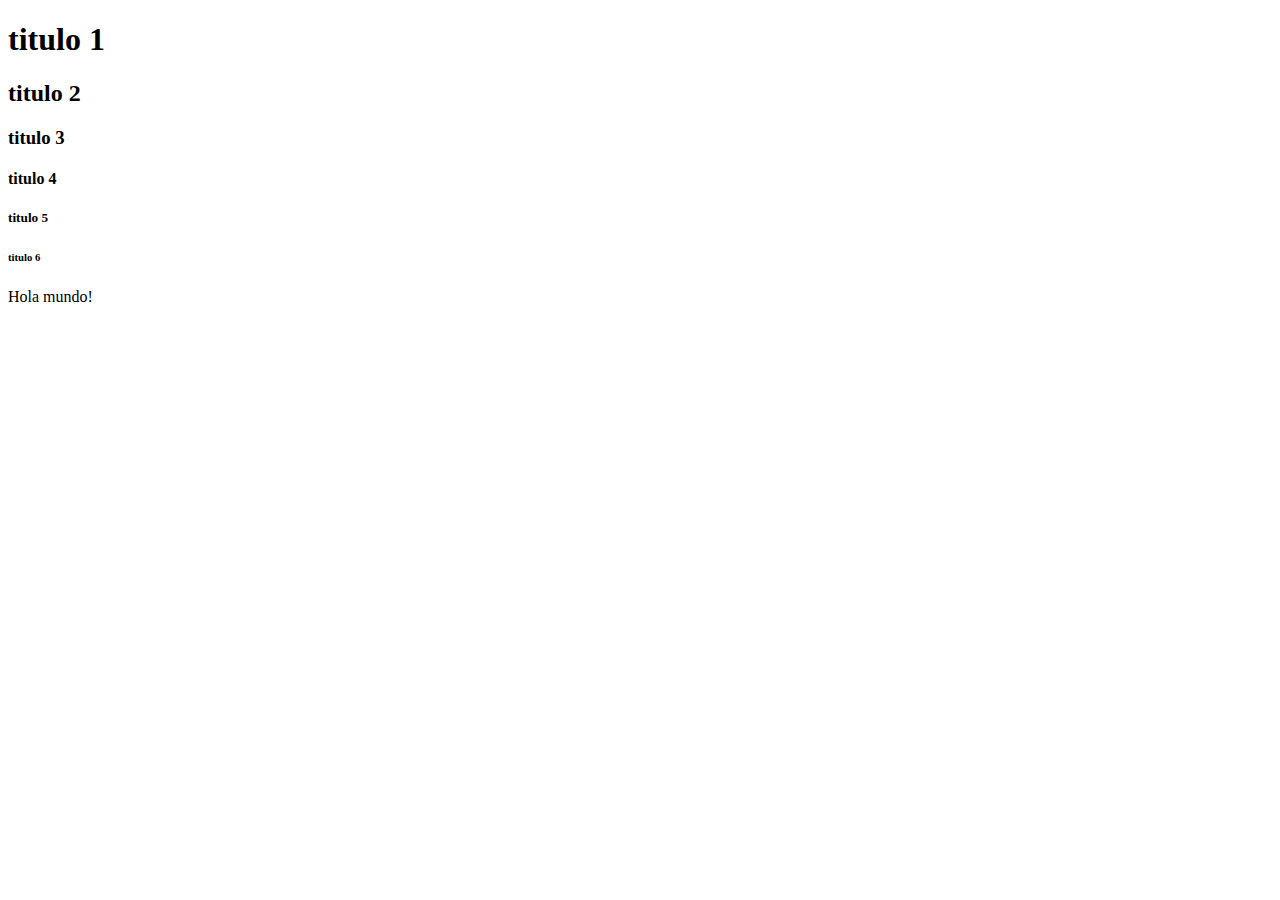
<file: index.html>
<!DOCTYPE html>
<html lang="en">
<head>
    <meta charset="UTF-8">
    <meta http-equiv="X-UA-Compatible" content="IE=edge">
    <meta name="viewport" content="width=device-width, initial-scale=1.0">
    <title>Document</title>
</head>
<body>
    <h1>titulo 1</h1>
    <h2>titulo 2</h2>
    <h3>titulo 3</h3>
    <h4>titulo 4</h4>
    <h5>titulo 5</h5>
    <h6>titulo 6</h6>
    <p>Hola mundo!</p>
</body>
</html>
</file>
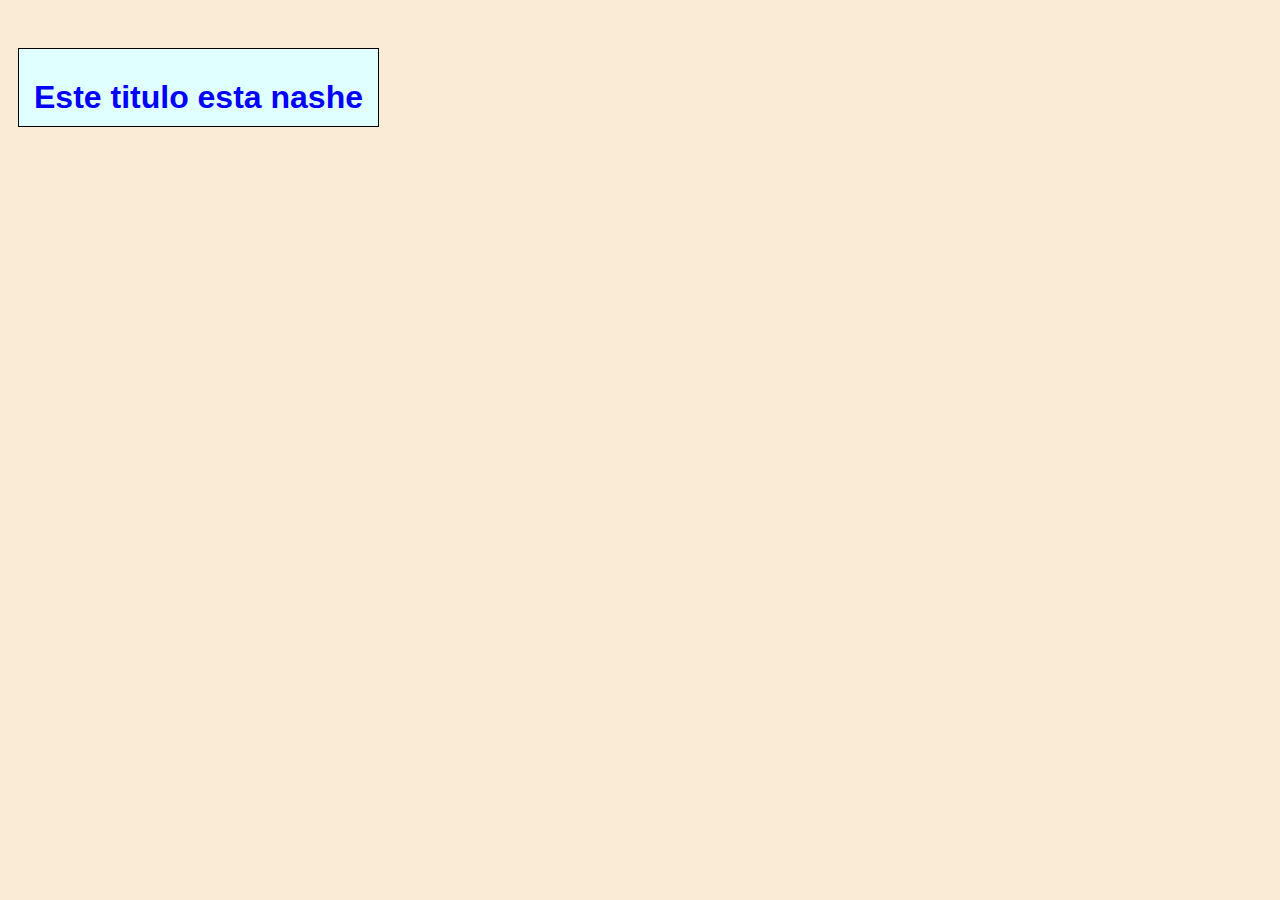
<file: css2.html>
<!DOCTYPE html>
<html lang="en">
<head>
    <meta charset="UTF-8">
    <meta http-equiv="X-UA-Compatible" content="IE=edge">
    <meta name="viewport" content="width=device-width, initial-scale=1.0">
    <title>Document</title>
    <link rel="stylesheet" type="text/css" href="CSS/estilos.css" />
</head>
<body>
    <h1>Este titulo esta nashe</h1>
</body>
</html>
</file>
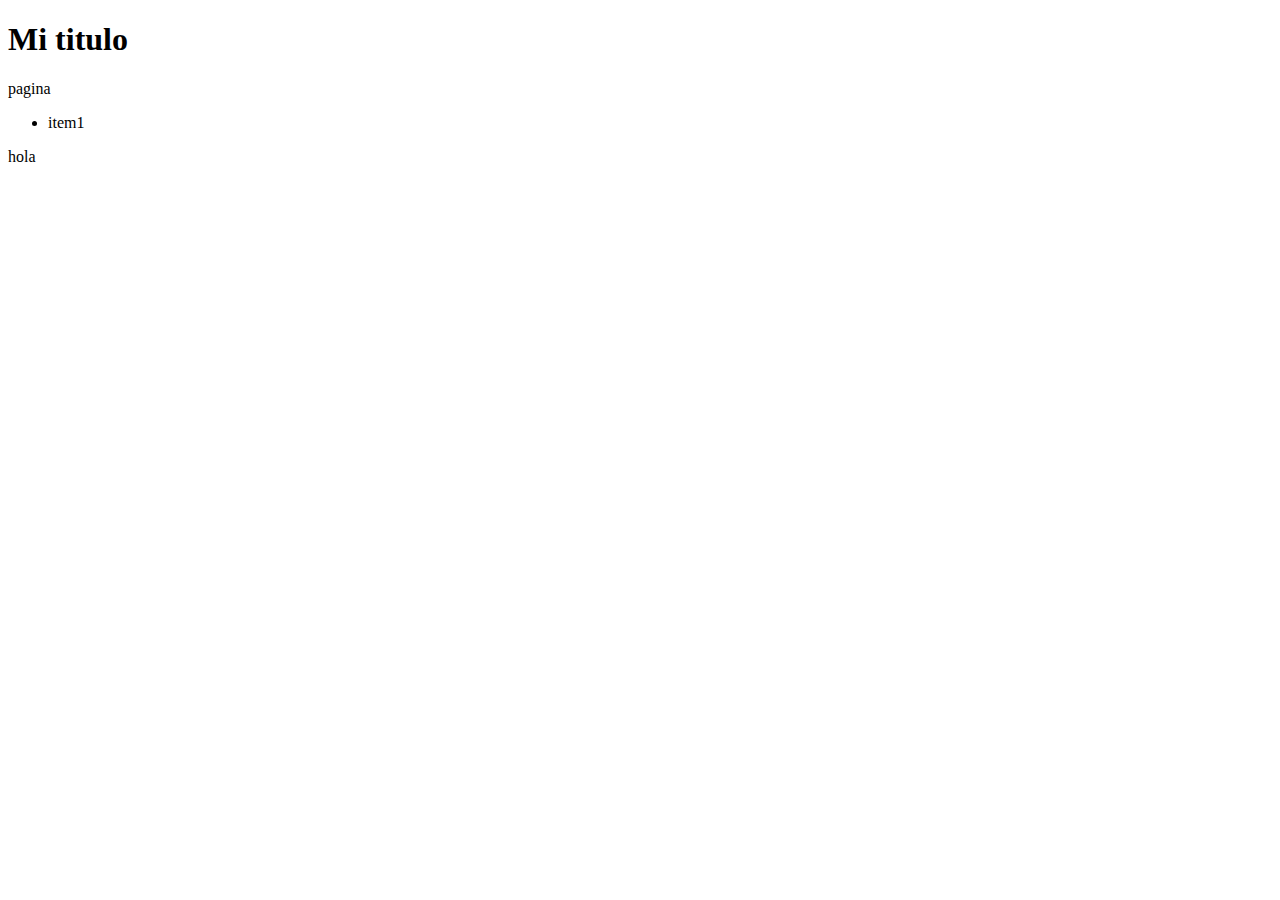
<file: ejemplo.html>
<!DOCTYPE html>
<html lang="en">
<head>
    <meta charset="UTF-8">
    <meta http-equiv="X-UA-Compatible" content="IE=edge">
    <meta name="viewport" content="width=device-width, initial-scale=1.0">
    <title>Trabajando con la consola de goole</title>
</head>
<body>
    <h1>Mi titulo</h1>

    <p>pagina</p>
    <ul>
        <li>item1</li>
    </ul>
    
    <span>hola</span>
</body>
</html>
</file>
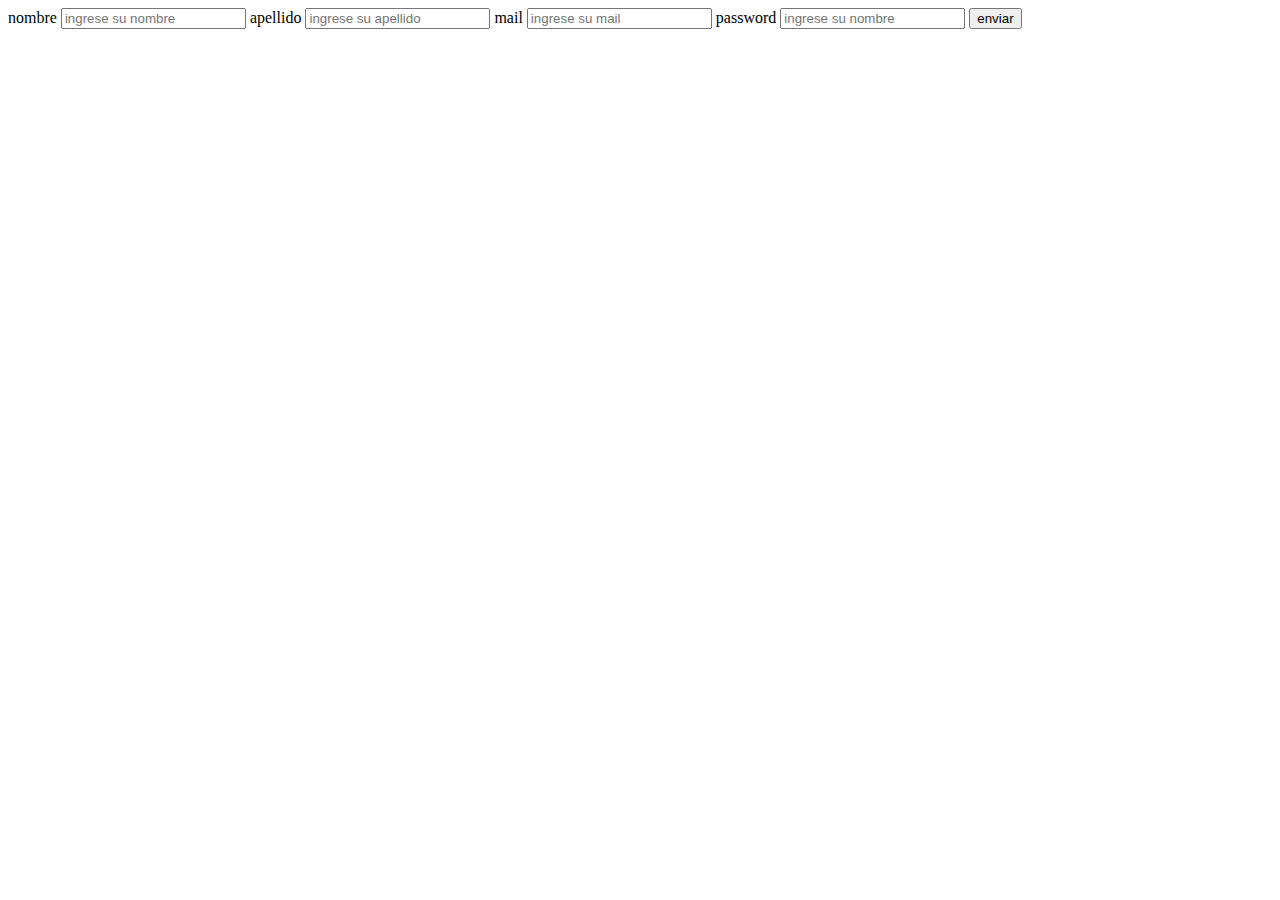
<file: formulario.html>
<!DOCTYPE html>
<html lang="en">
<head>
    <meta charset="UTF-8">
    <meta http-equiv="X-UA-Compatible" content="IE=edge">
    <meta name="viewport" content="width=device-width, initial-scale=1.0">
    <title>Formulario</title>
</head>
<body>
    
    <form action="" method="post">
        <label>nombre </label>
        <input type="text" name="nombre" placeholder="ingrese su nombre" />

        <label>apellido </label>
        <input type="text" name="apellido" placeholder="ingrese su apellido" />

        <label>mail </label>
        <input type="email" name="email" placeholder="ingrese su mail" />

        <label>password </label>
        <input type="password" name="password" placeholder="ingrese su nombre" />
        <input type="submit" value="enviar" />


    </form>
    
</body>
</html>
</file>
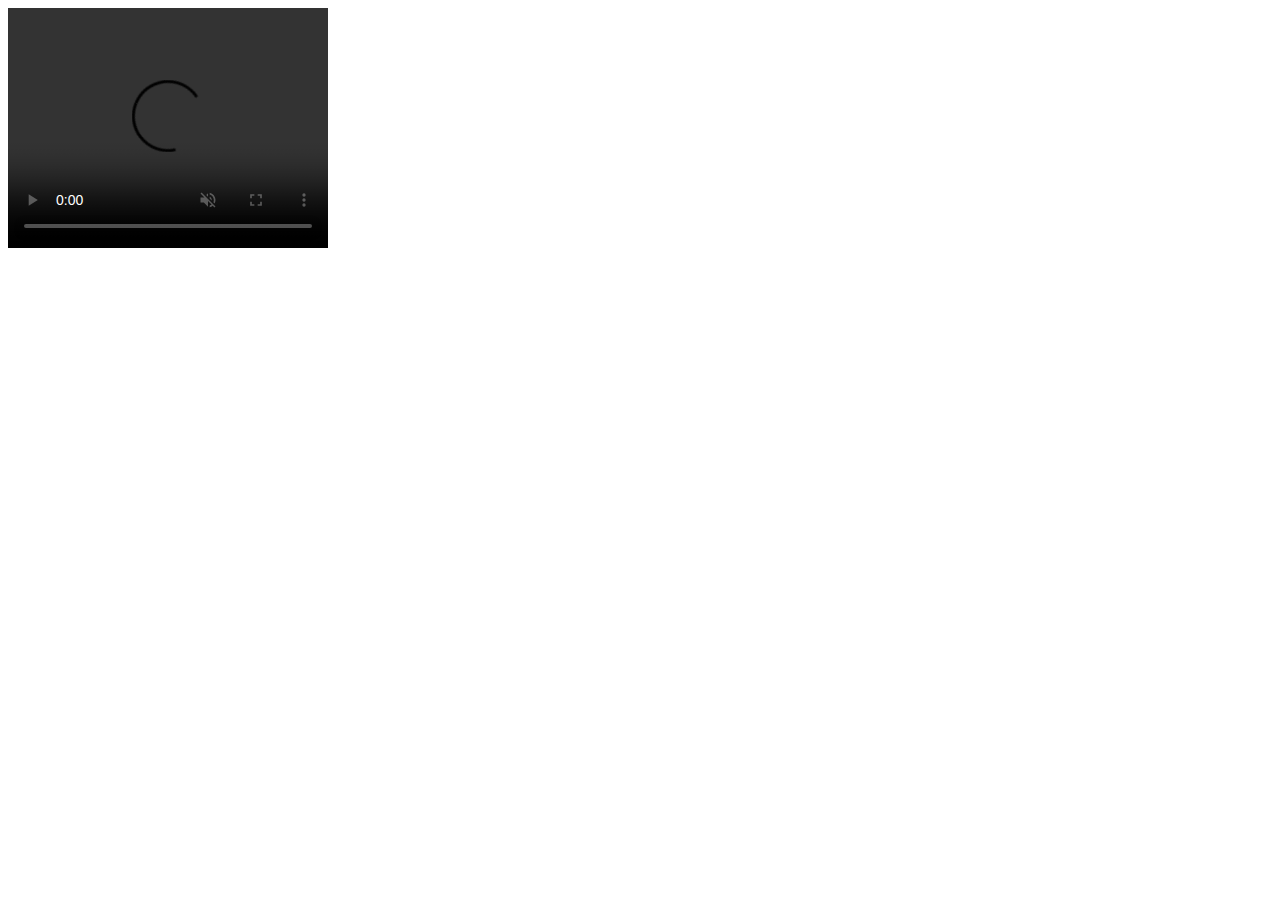
<file: video.html>
<!DOCTYPE html>
<html lang="en">
<head>
    <meta charset="UTF-8">
    <meta http-equiv="X-UA-Compatible" content="IE=edge">
    <meta name="viewport" content="width=device-width, initial-scale=1.0">
    <title>Video</title>
</head>
<body>
    <video width="320" height="240" autoplay muted controls controlslist="nofullscreen nodownload noremoteplayback noplaybackrate foobar">
        <source src="https://www.w3schools.com/html/mov_bbb.mp4" type="video/mp4">
        <source src="https://www.w3schools.com/html/mov_bbb.ogg" type="video/ogg">
      Your browser does not support the video tag.
    </video>

</body>
</html>
</file>
<file: CSS/estilos.css>
* {
  color : blue;
  font-family: 'Roboto', sans-serif;
}
* {
  box-sizing: border-box;
}
body{
  background-color: antiquewhite;
}
@media only screen and (max-width: 600px) {
  body {
    background-color: lightblue;
  }
}
p , span{
    
    width: 300px;

}
/**
comentario
*/
h1{
  
    border: 1px solid black;
    padding: 30px 15px 10px 15px;
    
    margin: 40px 10px 20px;
    background-color: lightcyan;
    font-weight: bold;
    text-align: center;
    float: left;
}

section{
  width: 150px;
  border: 150px solid green;
  padding: 50px 50px ;
  margin: 20px;
  float: left;
  text-align: center;
}

#mi_parrafo{
  width: 30px;
  text-align: center;
 
}
.color{
  background: #DBF5B2 url("ar") repeat-y scroll 50% 0%
}
.estaesmiclase{
  font-weight: bold;
  margin: 10px;
  box-shadow: 2px 2px 7px 1px #1C6EA4;
  padding: 20px 30px 10px 30px; 
  float 
  
 
}
section h2{
  width: 320px;
  padding: 10px;
  border: 5px solid gray;
  margin: 0;
  box-sizing: border-box;
}
.menu {
  width: 25%;
  float: left;
  border : 10px solid #1C6EA4;
  background: rgba(0, 128, 0, 1) 
  
}
.mini{
  text-shadow: 1px 2px 2px #1C6EA4;
}
.main {
  width: 75%;
  float: left;
  box-sizing: border-box;
}
.box {
  background-color: #567895;
  
}
.estilo{
  outline-style: double ;
  position: ;
}
</file>
